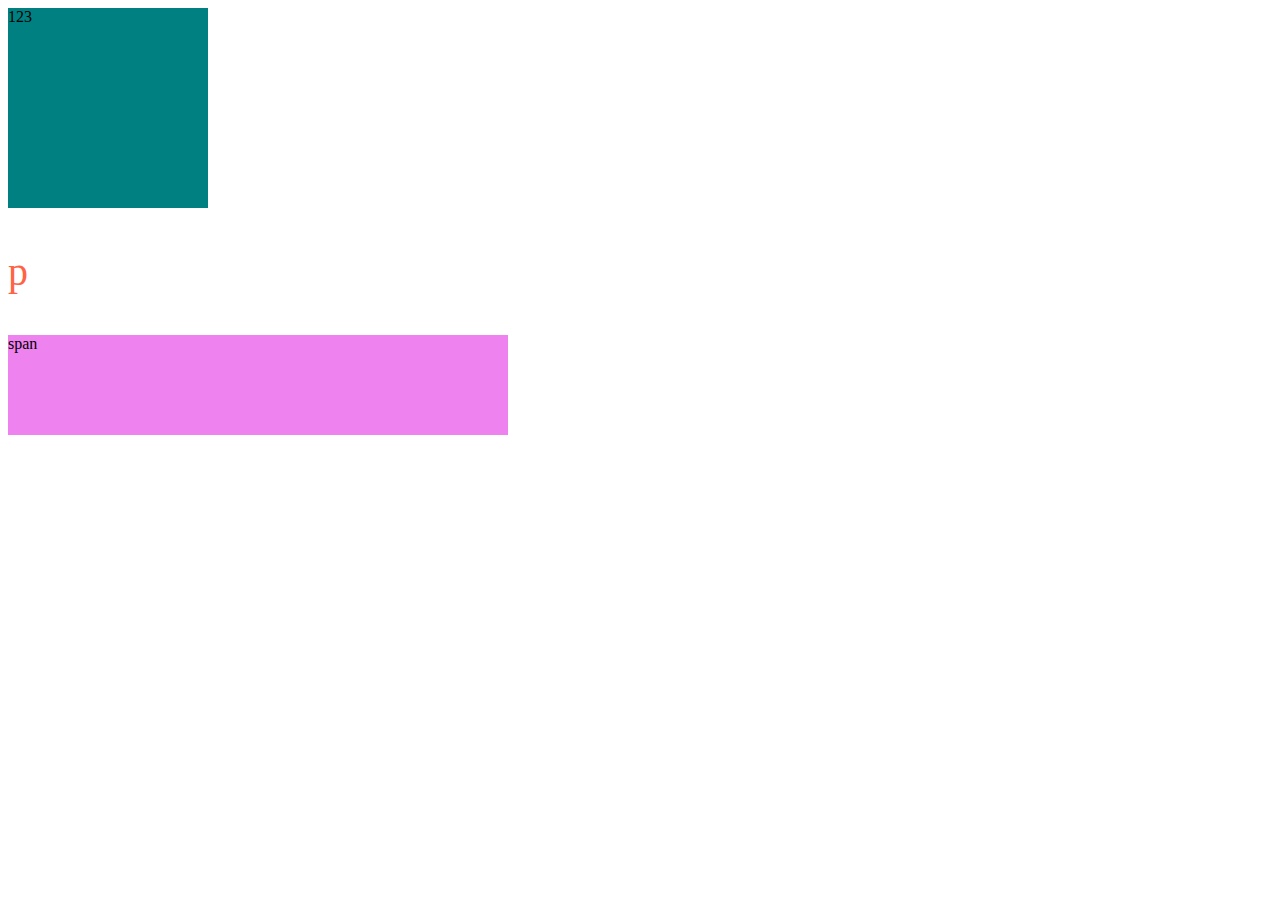
<file: index.html>
<!DOCTYPE html>
<html lang="en">
<head>
    <meta charset="UTF-8">
    <meta name="viewport" content="width=device-width, initial-scale=1.0">
    <title>Document</title>
    <link rel="stylesheet" href="index.css">
</head>
<body>

    <div>123</div>
    <p>p</p>
    <span>span</span>

    <script src="index.js"></script>
</body>
</html>
</file>
<file: index.css>
div {
    background-color: teal;
    width: 200px;
    height: 200px;
}
p{
    font-size: 40px;
    color: tomato;
}
span {
    display: block;
    width: 500px;
    height: 100px;
    background-color: violet;
}
</file>
